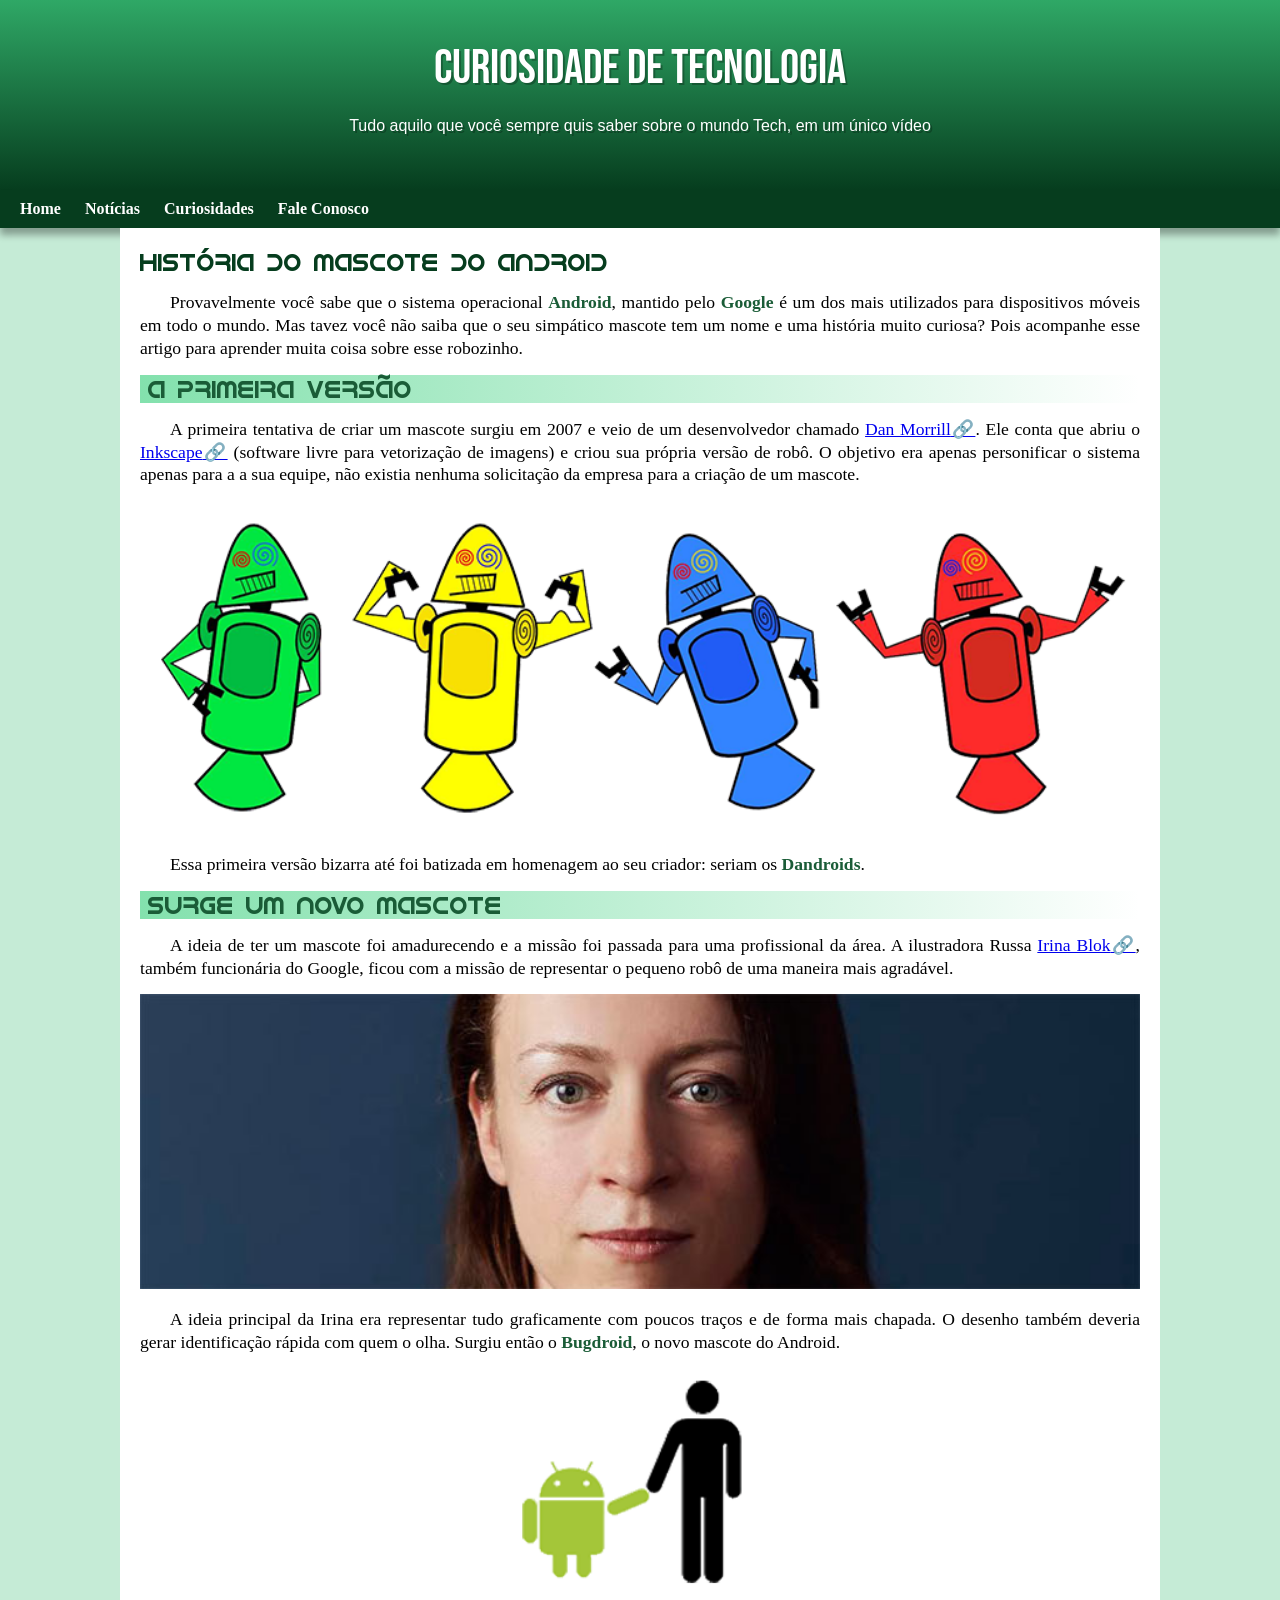
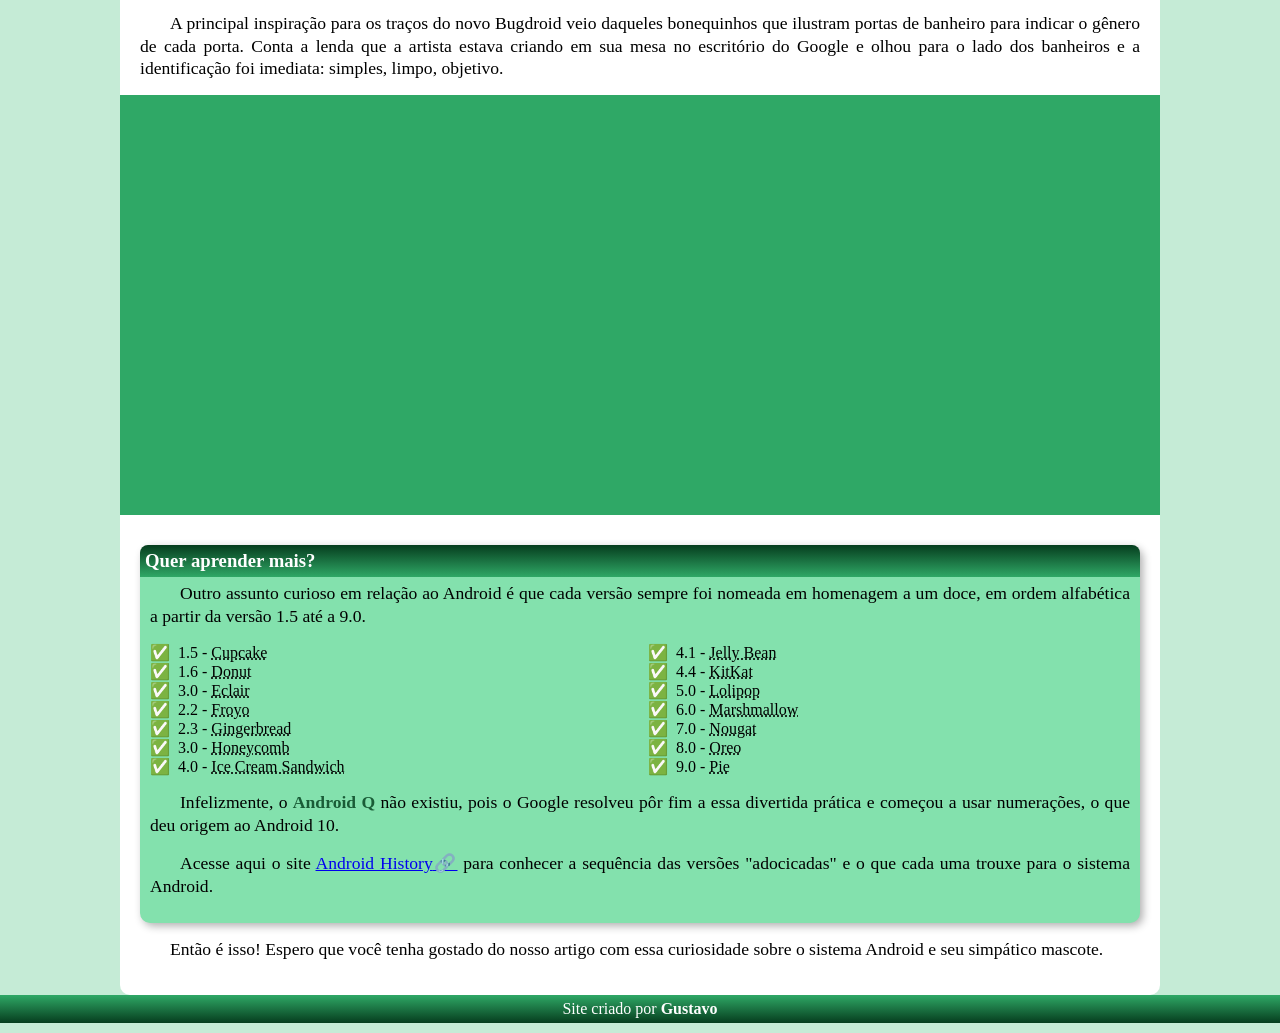
<file: ProjetoModulo2/index.HTML>
<!DOCTYPE html>
<html lang="pt-br">
<head>
    <meta charset="UTF-8">
    <meta name="viewport" content="width=device-width, initial-scale=1.0">
    <title>Como surgiu o mascote do android</title>
    <link rel="shortcut icon" href="imagens/favicon.ico" type="image/x-icon">
    <link rel="stylesheet" href="estilo/style.css">
</head>
<body>
    <header>
        <h1>Curiosidade de tecnologia</h1>
        <p>Tudo aquilo que você sempre quis saber sobre o mundo Tech, em um único vídeo</p>
    </header>
    <nav>
        <a href="#">Home</a>
        <a href="#">Notícias</a>
        <a href="#">Curiosidades</a>
        <a href="#">Fale Conosco</a>
    </nav>
    <main>
      <article>
                    <h1>História do Mascote do Android</h1>

            <p>Provavelmente você sabe que o sistema operacional <strong>Android</strong>, mantido pelo<strong> Google</strong> é um dos mais utilizados para dispositivos móveis em todo o mundo. Mas tavez você não saiba que o seu simpático mascote tem um nome e uma história muito curiosa? Pois acompanhe esse artigo para aprender muita coisa sobre esse robozinho.</p>

            <h2>A primeira versão</h2>

            <p>A primeira tentativa de criar um mascote surgiu em 2007 e veio de um desenvolvedor chamado <a href="https://www.talkandroid.com/146604-googles-dan-morrill-unearths-early-android-mascots/" target="_blank" class="externo">Dan Morrill</a>. Ele conta que abriu o <a href="https://apps.microsoft.com/detail/9pd9bhglfc7h?hl=pt-BR&gl=BR"target="_blank" class="externo">Inkscape</a> (software livre para vetorização de imagens) e criou sua própria versão de robô. O objetivo era apenas personificar o sistema apenas para a a sua equipe, não existia nenhuma solicitação da empresa para a criação de um mascote.</p>

            
            <picture>
                    <source media="(max-width: 550px)" srcset="imagens/dan-droids-pq.png">
                    <img src="imagens/dan-droids.png" alt="Primeiro android">
            </picture>

            <p>Essa primeira versão bizarra até foi batizada em homenagem ao seu criador: seriam os <strong>Dandroids</strong>.</p>

            <h2>Surge um novo mascote</h2>

            <p>A ideia de ter um mascote foi amadurecendo e a missão foi passada para uma profissional da área. A ilustradora Russa <a href="https://www.irinablok.com/"target="_blank"class="externo">Irina Blok</a>, também funcionária do Google, ficou com a missão de representar o pequeno robô de uma maneira mais agradável.</p>

            <picture>
                
                <source media="(max-width: 550px)" srcset="imagens/irina-blok-pq.jpg">
                <img src="imagens/irina-blok.jpg" alt="Irina blok criadora do Bugddroid">
            </picture>

            <p>A ideia principal da Irina era representar tudo graficamente com poucos traços e de forma mais chapada. O desenho também deveria gerar identificação rápida com quem o olha. Surgiu então o <strong>Bugdroid</strong>, o novo mascote do Android.</p>

            <img src="imagens/bugdroid.png" class ="pequena" alt="Bugddroid">
            
            <p>A principal inspiração para os traços do novo Bugdroid veio daqueles bonequinhos que ilustram portas de banheiro para indicar o gênero de cada porta. Conta a lenda que a artista estava criando em sua mesa no escritório do Google e olhou para o lado dos banheiros e a identificação foi imediata: simples, limpo, objetivo.</p>

            <div class="video">
                <iframe width="560" height="315" src="https://www.youtube.com/embed/l2UDgpLz20M?si=0hIFRHUhCSzN6oYy" title="YouTube video player" frameborder="0" allow="accelerometer; autoplay; clipboard-write; encrypted-media; gyroscope; picture-in-picture; web-share" referrerpolicy="strict-origin-when-cross-origin" allowfullscreen>
                </iframe>
            </div>

          <aside> 
              <h3>Quer aprender mais?</h3>
              <p>Outro assunto curioso em relação ao Android é que cada versão sempre foi nomeada em homenagem a um doce, em ordem alfabética a partir da versão 1.5 até a 9.0.</p>
              <ul>
                  <li>1.5 - <abbr title="Bolo de copo">Cupcake</abbr></li>
                  <li>1.6 - <abbr title="Rosquinha">Donut</abbr></li>
                  <li>3.0 - <abbr title="Bomba">Eclair</abbr></li>
                  <li>2.2 - <abbr title="Iorgute Congelado">Froyo</abbr></li>
                  <li>2.3 - <abbr title="Bisocito de Gengibre">Gingerbread</abbr></li>                                     
                  <li>3.0 - <abbr title="Favo de Mel">Honeycomb</abbr></li>
                  <li>4.0 - <abbr title="Sandwiche de Soverte">Ice Cream Sandwich</abbr></li>
                  <li>4.1 - <abbr title="Jujuba">Jelly Bean</abbr></li>
                  <li>4.4 - <abbr title="KitKat">KitKat</abbr></li>
                  <li>5.0 - <abbr title="Pirulito">Lolipop</abbr></li>
                  <li>6.0 - <abbr title="Marshmallow">Marshmallow</abbr></li>
                  <li>7.0 - <abbr title="Torrone">Nougat</abbr></li>
                  <li>8.0 - <abbr title="Oreo">Oreo</abbr></li>
                  <li>9.0 - <abbr title="Torta">Pie</abbr></li>
              </ul>
              
                  
                <p>Infelizmente, o <strong>Android Q</strong> não existiu, pois o Google resolveu pôr fim a essa divertida prática e começou a usar numerações, o que deu origem ao Android 10.</p>
                                            
                 <p>Acesse aqui o site <a href="https://www.mintmobile.com/blog/history-of-androids/"target="_blank" class="externo">Android History</a> para conhecer a sequência das versões "adocicadas" e o que cada uma trouxe para o sistema Android.</p>           
    
              
          </aside>

            
                <p>Então é isso! Espero que você tenha gostado do nosso artigo com essa curiosidade sobre o sistema Android e seu simpático mascote.</p>
            
      </article>
    </main>
    <footer>
        <p>Site criado por <a href="https://gustavoguanabara.github.io/"target="_blank">Gustavo</a></p>
    </footer>
</body>
</html>
</file>
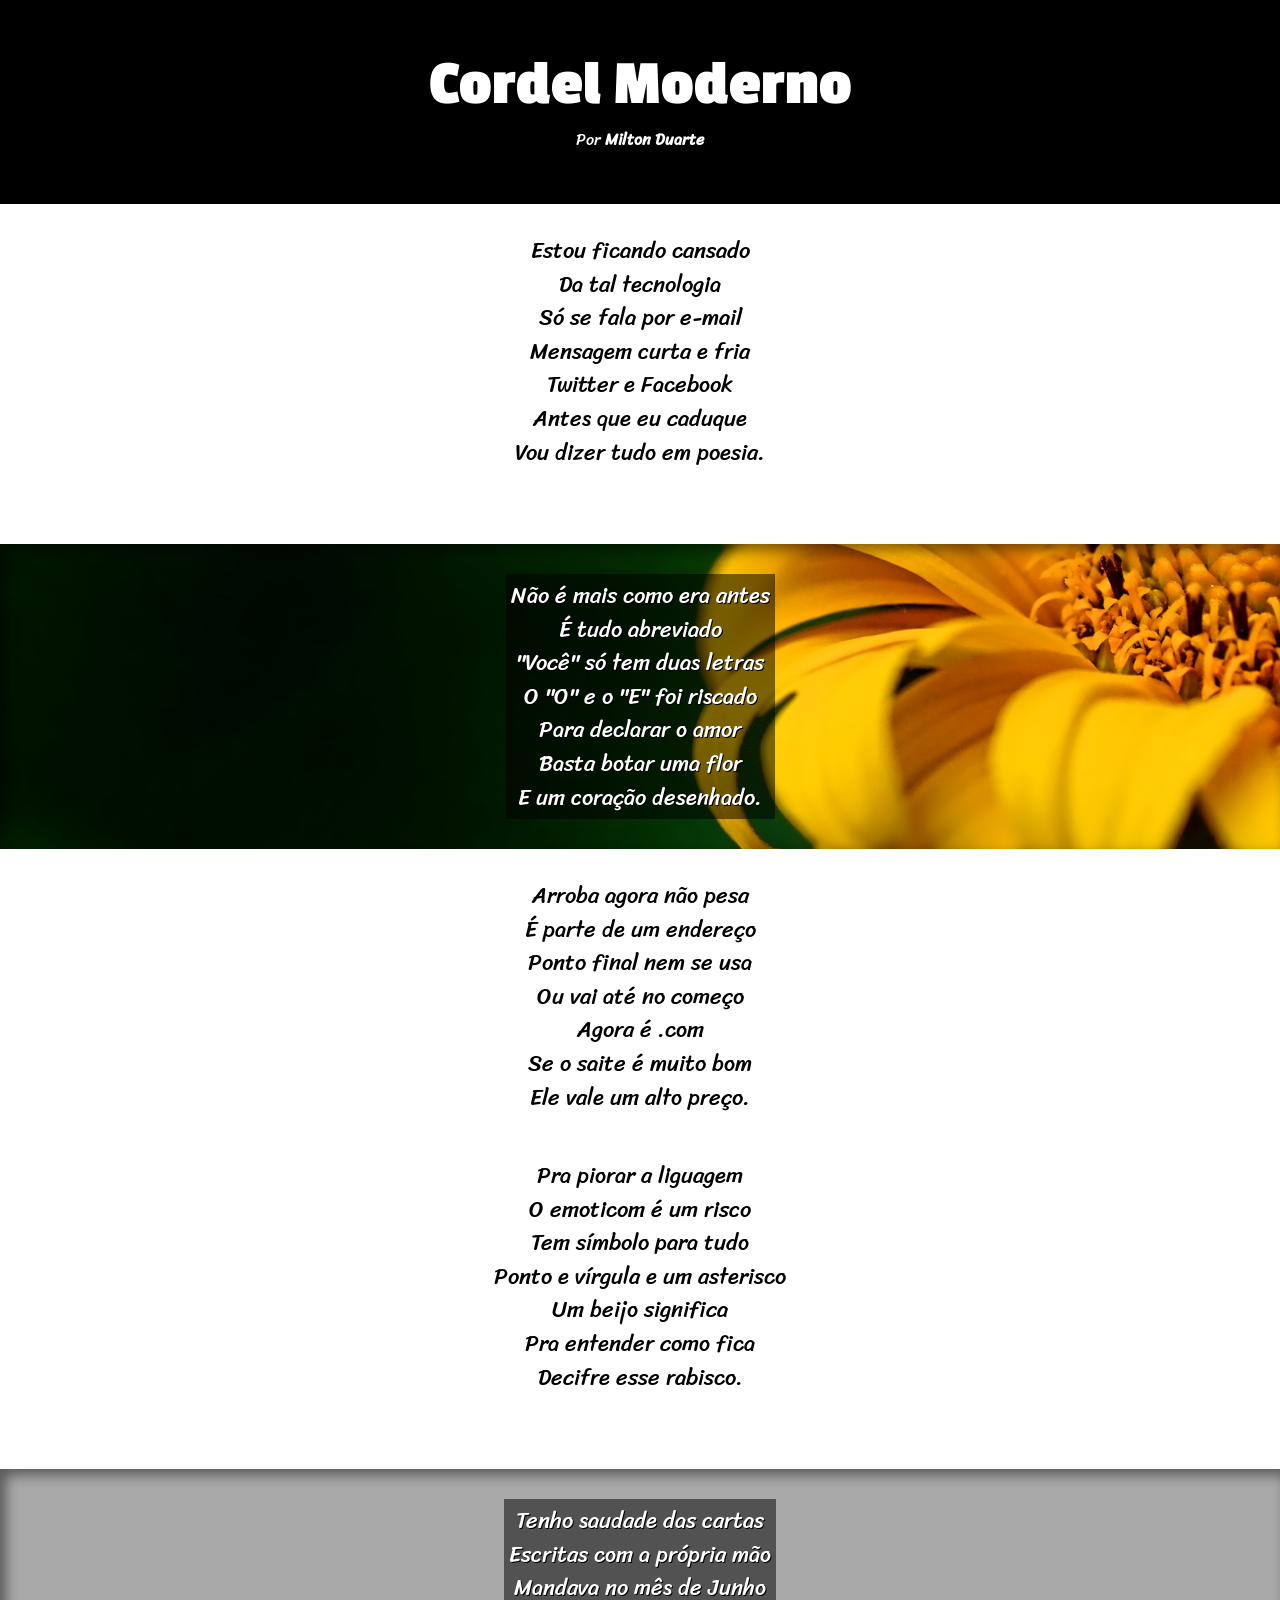
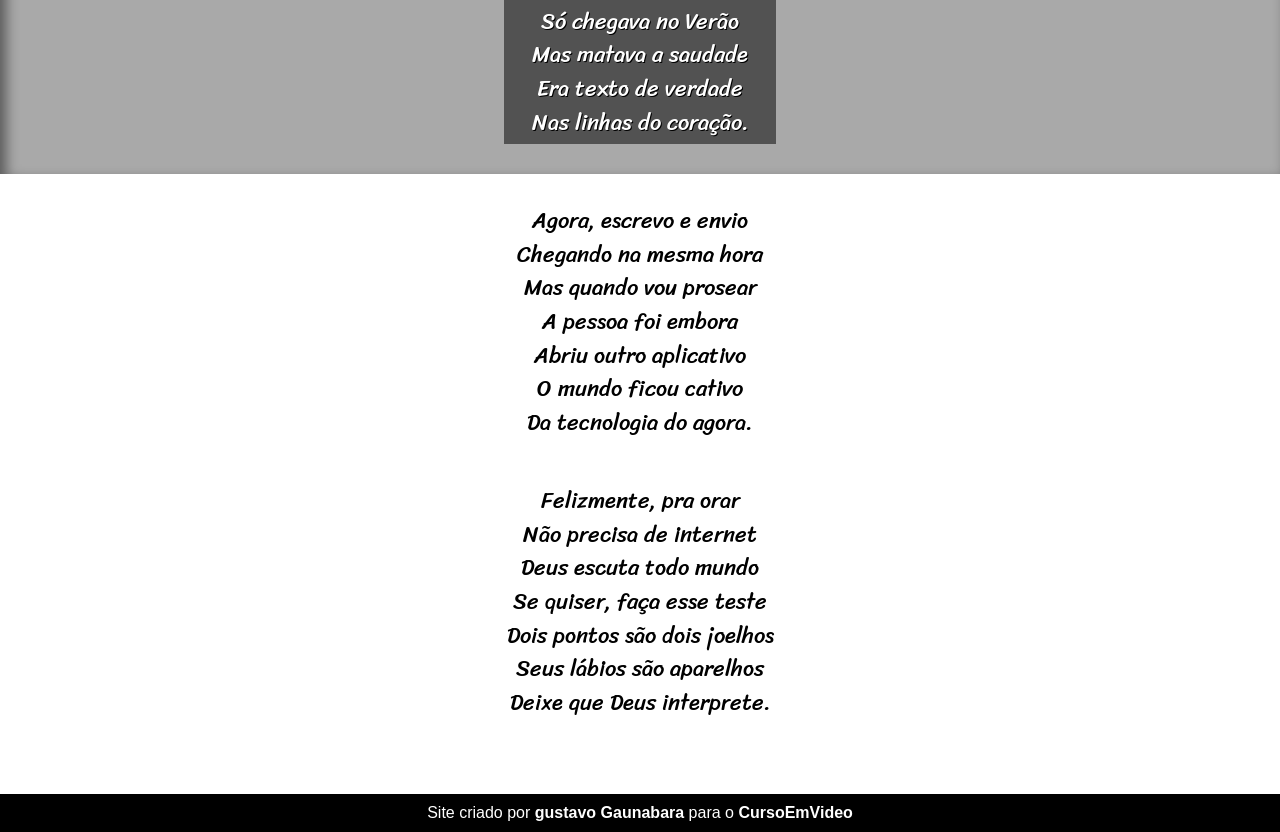
<file: ProjetoModulo3/index.html>
<!DOCTYPE html>
<html lang="ptbr">
<head>
    <meta charset="UTF-8">
    <meta name="viewport" content="width=device-width, initial-scale=1.0">
    <title>cordel moderno</title>
    <link rel="stylesheet" href="estilo/style.css">
</head>
<body>
    <header>
        <h1>Cordel Moderno</h1>
        <p>
            Por <a href="https://www.recantodasletras.com.br/poesias/3186743" target="_blank">Milton Duarte</a>
        </p>
    </header>

<section class= "normal">
    <p>
        Estou ficando cansado<br>
        Da tal tecnologia<br>
        Só se fala por e-mail<br>
        Mensagem curta e fria<br>
        Twitter e Facebook<br>
        Antes que eu caduque<br>
        Vou dizer tudo em poesia.
    </p>
</section>

<section class="imagem" id="img01">
    <p>
        Não é mais como era antes<br>
        É tudo abreviado<br>
        "Você" só tem duas letras<br>
        O "O" e o "E" foi riscado<br>
        Para declarar o amor<br>
        Basta botar uma flor<br>
        E um coração desenhado.
    </p>
</section>

<section class="normal">
    <p>
        Arroba agora não pesa<br>
        É parte de um endereço<br>
        Ponto final nem se usa<br>
        Ou vai até no começo<br>
        Agora é .com<br>
        Se o saite é muito bom<br>
        Ele vale um alto preço.<br>
    </p>
    
    <p>
        Pra piorar a liguagem<br>
        O emoticom é um risco<br>
        Tem símbolo para tudo<br>
        Ponto e vírgula e um asterisco<br>
        Um beijo significa<br>
        Pra entender como fica<br>
        Decifre esse rabisco.
    </p>
</section>

<section class="imagem" id="img02">
    <p>
        Tenho saudade das cartas<br>
        Escritas com a própria mão<br>
        Mandava no mês de Junho<br>
        Só chegava no Verão<br>
        Mas matava a saudade<br>
        Era texto de verdade<br>
        Nas linhas do coração.<br>
    </p>
</section>

<section class="normal">
    <p>
        Agora, escrevo e envio<br>
        Chegando na mesma hora<br>
        Mas quando vou prosear<br>
        A pessoa foi embora<br>
        Abriu outro aplicativo<br>
        O mundo ficou cativo<br>
        Da tecnologia do agora.<br>
    </p>
    
    <p>
        Felizmente, pra orar<br>
        Não precisa de internet<br>
        Deus escuta todo mundo<br>
        Se quiser, faça esse teste<br>
        Dois pontos são dois joelhos<br>
        Seus lábios são aparelhos<br>
        Deixe que Deus interprete.<br>
    </p>
</section>

<footer>
<P>Site criado por <a href="https://github.com/gustavoguanabara" target="_blank">gustavo Gaunabara</a> para o <a href="https://www.cursoemvideo.com/" target="_blank">CursoEmVideo</a>
</P>
</footer>

</body>
</html>
</file>
<file: ProjetoModulo2/estilo/style.css>
@charset"UTF-8";

/*
#c5ebd6
#83e1ad
#3ddc84
#2fa866
#1a5c37
#063d1e
*/

@import url('https://fonts.googleapis.com/css2?family=Bebas+Neue&display=swap');

@font-face {
    font-family: 'Android';
    src: url('../fontes/idroid.otf')format('opentype');
    font-weight: normal;
}

.bebas-neue-regular {
  font-family: "Bebas Neue", sans-serif;
  font-weight: 400;
  font-style: normal;
}
*{
   margin: 0px;
   padding: 0px
   ; 
}
:root{
    --cor0:#c5ebd6;
    --cor1:#83e1ad;
    --cor2:#3ddc84;
    --cor3:#2fa866;
    --cor4:#1a5c37;
    --cor5:#063d1e;
    --fonte-padrao:Arial,Verdana,Helvetica,sans-serif;
    --fonte-destaque: "Bebas Neue", sans-serif;
    --fonte-android: 'Android', sans-serif;



}   
body{
    background-color: #c5ebd6;
    padding-bottom: 10px;
    box-shadow: 3px 3px 8px rgba(0, 0, 0, 0.315);
}

a.externo::after{
    content: '\1F517';
}

header{
    background-image: linear-gradient(to bottom, var(--cor3), var(--cor5));
    min-height: 150px;
    text-align: center;
    padding-top: 40px;
}
header h1{
    color:white;
    font-family: var(--fonte-destaque);
    font-size: 3em;
    font-weight: normal;
    margin-bottom: 20px;
    text-shadow: 2px 2px 0px rgba(0, 0, 0, 0.267);


}
header p{
    
    color: white;
    font-family: var(--fonte-padrao);
    max-width: 600px;
    padding-left: 10px;
    padding-right: 10px;
    margin: auto;
    text-shadow: 2px 2px 0px rgba(0, 0, 0, 0.267);

}

nav{
    background-color: var(--cor5);
    padding: 10px;
    box-shadow: 0px 7px 7px rgba(0, 0, 0, 0.329);
}
nav a{
    color: white;
    padding: 10px;
    text-decoration: none;
    font-weight: bold;
}
nav > a:hover{
 color: var(--cor1);
}

main{
    min-width: 300px;
    max-width: 1000px;
    margin: auto;
    padding: 20px;
    background-color: white;
    box-shadow: 0px 0px 10x rgba(0, 0, 0, 0.418);
    border-bottom-left-radius: 10px;
    border-bottom-right-radius: 10px;
}
main h1{
    color: var(--cor5);
    font-family: var(--fonte-android);
    font-weight: normal;
    font-family: 1.8em;
}

main h2{
    font-family: var(--fonte-android);
    color: var(--cor4);
    font-family: 1.3em;
    font-weight: normal;
    background-image: linear-gradient(to right, var(--cor1),transparent);
     text-indent: 8px;
}

main p{
    margin: 15px 0px;
    text-align: justify;
    text-indent: 30px;
    line-height: 1.3em;
    font-size: 1.1em;
}

main strong{
    color: var(--cor4);
    font-weight: bold;
}

main a:hover{
    text-decoration: underline;
    color: var(--cor3);
}

main img{
    width: 100%;
}
main img.pequena{
    max-width: 350px;
    display: block;
    margin: auto
}

div.video {
 background-color: var(--cor3);
 margin: 0px -20px 30px -20px;
 padding: 20px;
 padding-bottom: 40%;
 position: relative;
}

div.video >iframe{
 position: absolute;
 top: 5%;
 left: 5%;
 width: 90%;
 height: 90%;
}

aside{
    background-color: var(--cor1);
    padding: 10px;
    border-radius: 10px;
    box-shadow: 3px 3px 8px rgba(0, 0, 0, 0.315);
}

aside h3{
    background-image: linear-gradient(to bottom, var(--cor5), var(--cor3));
    color: white;
    padding: 5px;
    margin: -10px;
    border-radius: 8px 8px 0px 0px;
}

aside ul{
    list-style-position: inside;
    columns: 2;
    list-style-type: '\2705\00A0\00A0';
    
}

footer{
   background-image: linear-gradient(to bottom, var(--cor3), var(--cor5));
    color: white;
    text-align: center;
    font-family: 0.8m;
    padding: 5px;
}

footer a {
    color: white;
    font-weight: bolder;
    text-decoration: none;
}

footer a:hover{
    text-decoration: underline;
    color: var(--cor1);
}
</file>
<file: ProjetoModulo3/estilo/style.css>
@charset "UTF-8";

@import url('https://fonts.googleapis.com/css2?family=Passion+One:wght@400;700;900&family=Sriracha&display=swap');


@import url('https://fonts.googleapis.com/css2?family=Sriracha&display=swap');

:root{
    --fonte1: Verdana,Geneva,Tahoma,sans-serif;
    --fonte2: "Passion One", sans-serif;
    --fonte3: "Sriracha", cursive;
}
*{
    margin: 0px;
    padding: 0px;
    font-size: 1em;   
}

html, body{
    min-height: 100vh;
    background-color: darkgray;
    font-family: var(--fonte1);
    text-align: center;
    
}

header{
    background-color: black;
    color: white;
    text-align: center;
}

header h1{
    padding-top: 50px;
    text-transform: small-caps;
    font-family: var(--fonte2);
    font-size: 5vw;
}
header p{
    padding-top: 5px;
    padding-bottom: 50px;
    font-family: var(--fonte3);
}

header a, footer a{
    color: white;
    text-decoration: none;
    font-weight: bolder;
}

header a:hover, footer a:hover{
 text-decoration: underline;
}

section{
    padding-top: 10vh;
    padding-bottom: 10vh;
    line-height: 1.5em;
    padding: 30px;
    font-size: 1.75vw;
    font-family: var(--fonte3);
}

Section p{
    padding-bottom: 2em;
}
section.normal{
    background-color: white;
    color: black;
    
}

section.imagem{
    background-color: rgb(51, 51, 51);
    color: white;
    box-shadow: inset 6px 6px 13px 0px rgba(0, 0, 0, 0.473);
    background-size: cover;
    background-position: right center;
    background-attachment: fixed;
}

section.imagem > p{
    display: inline-block;
    padding: 5px;
    background-color: rgba(0, 0, 0, 0.514);
    text-shadow: 1px 1px 0px black;
    
}

section#img01{

    background-image: url(../imagens/background001.jpg);
    
    
}

section#img02{
 background-image: url(../imagens/background002.jpg);
 
 
}

footer{
    background-color: black;
    color: white;
    text-align: center;
    padding: 10px;
}
</file>
